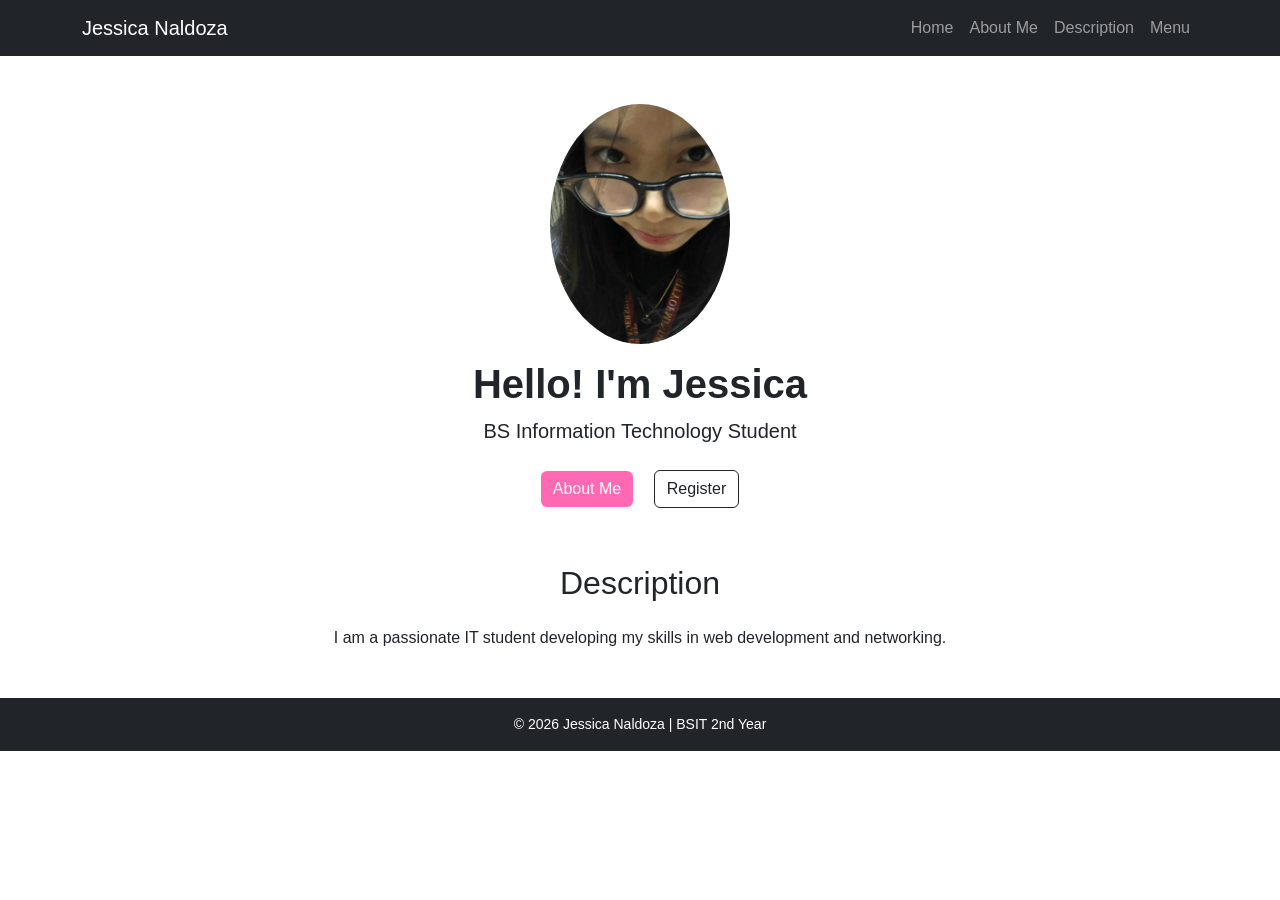
<file: index.html>
<!DOCTYPE html>
<html lang="en">
<head>
    <meta charset="UTF-8">
    <title>Jessica Naldoza | Home</title>
    <meta name="viewport" content="width=device-width, initial-scale=1">

    <!-- Bootstrap CDN -->
    <link href="https://cdn.jsdelivr.net/npm/bootstrap@5.3.2/dist/css/bootstrap.min.css" rel="stylesheet">
    
    <link rel="stylesheet" href="style.css">
</head>
<body>

<!-- Bootstrap Navbar -->
<nav class="navbar navbar-expand-lg navbar-dark bg-dark">
  <div class="container">
    <a class="navbar-brand" href="index.html">Jessica Naldoza</a>
    
    <button class="navbar-toggler" type="button" data-bs-toggle="collapse" data-bs-target="#navbarNav">
      <span class="navbar-toggler-icon"></span>
    </button>

    <div class="collapse navbar-collapse" id="navbarNav">
      <ul class="navbar-nav ms-auto">
        <li class="nav-item">
          <a class="nav-link" href="index.html">Home</a>
        </li>
        <li class="nav-item">
          <a class="nav-link" href="about.html">About Me</a>
        </li>
        <li class="nav-item">
          <a class="nav-link" href="#description">Description</a>
        </li>
        <li class="nav-item">
          <a class="nav-link" href="register.html">Menu</a>
        </li>
      </ul>
    </div>
  </div>
</nav>

<!-- Hero Section -->
<section class="container text-center mt-5">
    <img src="JesPic1.jpg" class="rounded-circle mb-3" width="180">
    <h1 class="fw-bold">Hello! I'm Jessica</h1>
    <p class="lead">BS Information Technology Student</p>

    <a href="about.html" class="btn btn-primary m-2">About Me</a>
    <a href="register.html" class="btn btn-outline-dark m-2">Register</a>
</section>

<!-- Description Section -->
<section id="description" class="container mt-5">
    <h2 class="text-center mb-4">Description</h2>
    <p class="text-center">
        I am a passionate IT student developing my skills in web development and networking.
    </p>
</section>

<footer class="bg-dark text-white text-center p-3 mt-5">
    &copy; 2026 Jessica Naldoza | BSIT 2nd Year
</footer>

<script src="https://cdn.jsdelivr.net/npm/bootstrap@5.3.2/dist/js/bootstrap.bundle.min.js"></script>
</body>
</html>
</file>
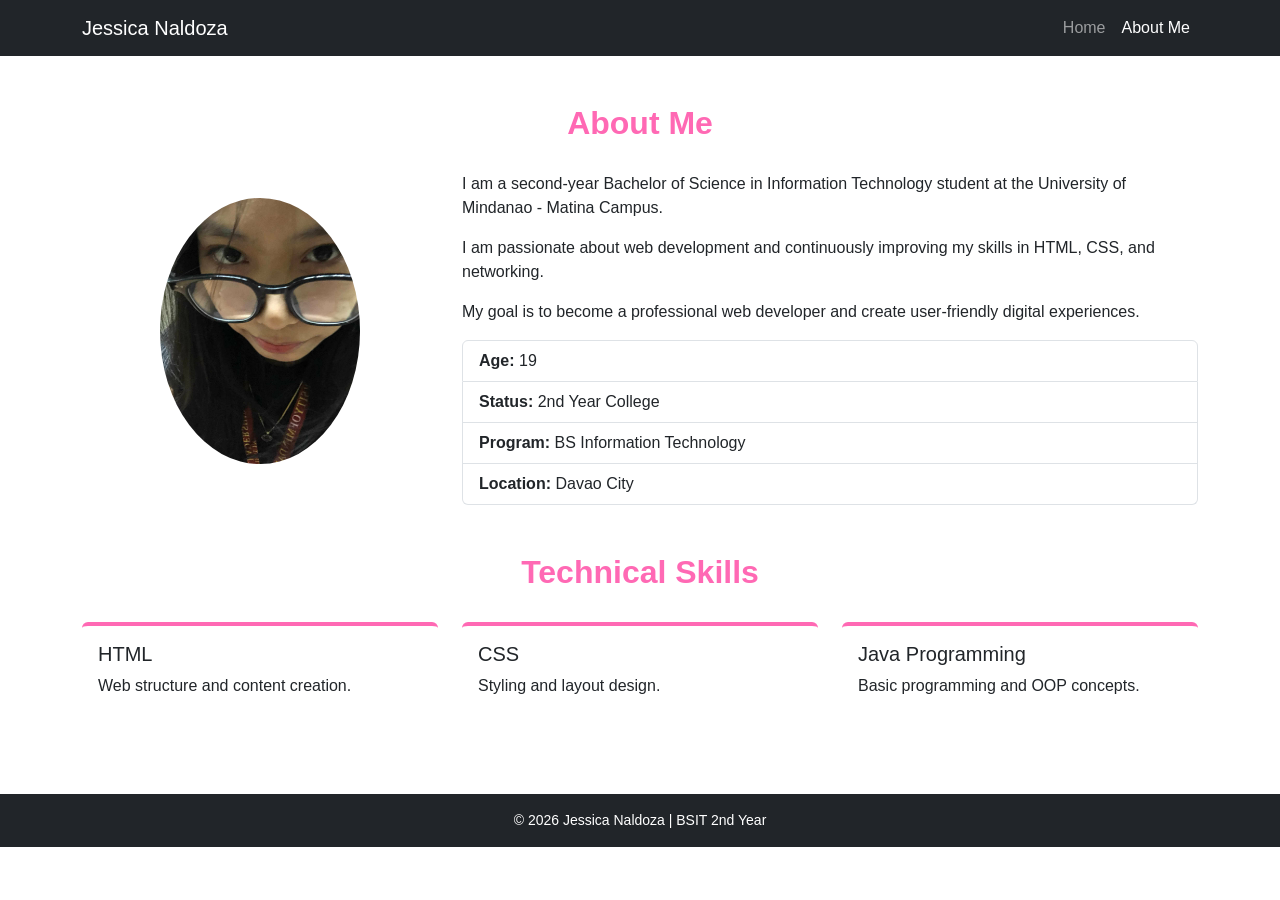
<file: about.html>
<!DOCTYPE html>
<html lang="en">
<head>
    <meta charset="UTF-8">
    <title>About Me - Jessica Naldoza</title>
    <meta name="viewport" content="width=device-width, initial-scale=1">

    <!-- Bootstrap CDN -->
    <link href="https://cdn.jsdelivr.net/npm/bootstrap@5.3.2/dist/css/bootstrap.min.css" rel="stylesheet">
    <link rel="stylesheet" href="style.css">
</head>
<body>

<!-- Navbar -->
<nav class="navbar navbar-expand-lg navbar-dark bg-dark">
  <div class="container">
    <a class="navbar-brand" href="index.html">Jessica Naldoza</a>

    <button class="navbar-toggler" type="button" data-bs-toggle="collapse" data-bs-target="#navbarNav">
      <span class="navbar-toggler-icon"></span>
    </button>

    <div class="collapse navbar-collapse" id="navbarNav">
      <ul class="navbar-nav ms-auto">
        <li class="nav-item">
          <a class="nav-link" href="index.html">Home</a>
        </li>
        <li class="nav-item">
          <a class="nav-link active" href="about.html">About Me</a>
        </li>
      </ul>
    </div>
  </div>
</nav>

<!-- About Section -->
<section class="container mt-5">
    <h2 class="text-center section-title">About Me</h2>

    <div class="row align-items-center">
        <div class="col-md-4 text-center">
            <img src="JesPic1.jpg" class="rounded-circle img-fluid mb-3" width="200">
        </div>
        <div class="col-md-8">
            <p>
                I am a second-year Bachelor of Science in Information Technology student 
                at the University of Mindanao - Matina Campus.
            </p>
            <p>
                I am passionate about web development and continuously improving my 
                skills in HTML, CSS, and networking.
            </p>
            <p>
                My goal is to become a professional web developer and create 
                user-friendly digital experiences.
            </p>

            <ul class="list-group mt-3">
                <li class="list-group-item"><strong>Age:</strong> 19</li>
                <li class="list-group-item"><strong>Status:</strong> 2nd Year College</li>
                <li class="list-group-item"><strong>Program:</strong> BS Information Technology</li>
                <li class="list-group-item"><strong>Location:</strong> Davao City</li>
            </ul>
        </div>
    </div>
</section>

<!-- Skills Section -->
<section class="container mt-5">
    <h2 class="text-center section-title">Technical Skills</h2>

    <div class="row">
        <div class="col-md-4 mb-3">
            <div class="card custom-card p-3">
                <h5>HTML</h5>
                <p>Web structure and content creation.</p>
            </div>
        </div>

        <div class="col-md-4 mb-3">
            <div class="card custom-card p-3">
                <h5>CSS</h5>
                <p>Styling and layout design.</p>
            </div>
        </div>

        <div class="col-md-4 mb-3">
            <div class="card custom-card p-3">
                <h5>Java Programming</h5>
                <p>Basic programming and OOP concepts.</p>
            </div>
        </div>
    </div>
</section>

<!-- Footer -->
<footer class="bg-dark text-white text-center p-3 mt-5">
    &copy; 2026 Jessica Naldoza | BSIT 2nd Year
</footer>

<script src="https://cdn.jsdelivr.net/npm/bootstrap@5.3.2/dist/js/bootstrap.bundle.min.js"></script>
</body>
</html>
</file>
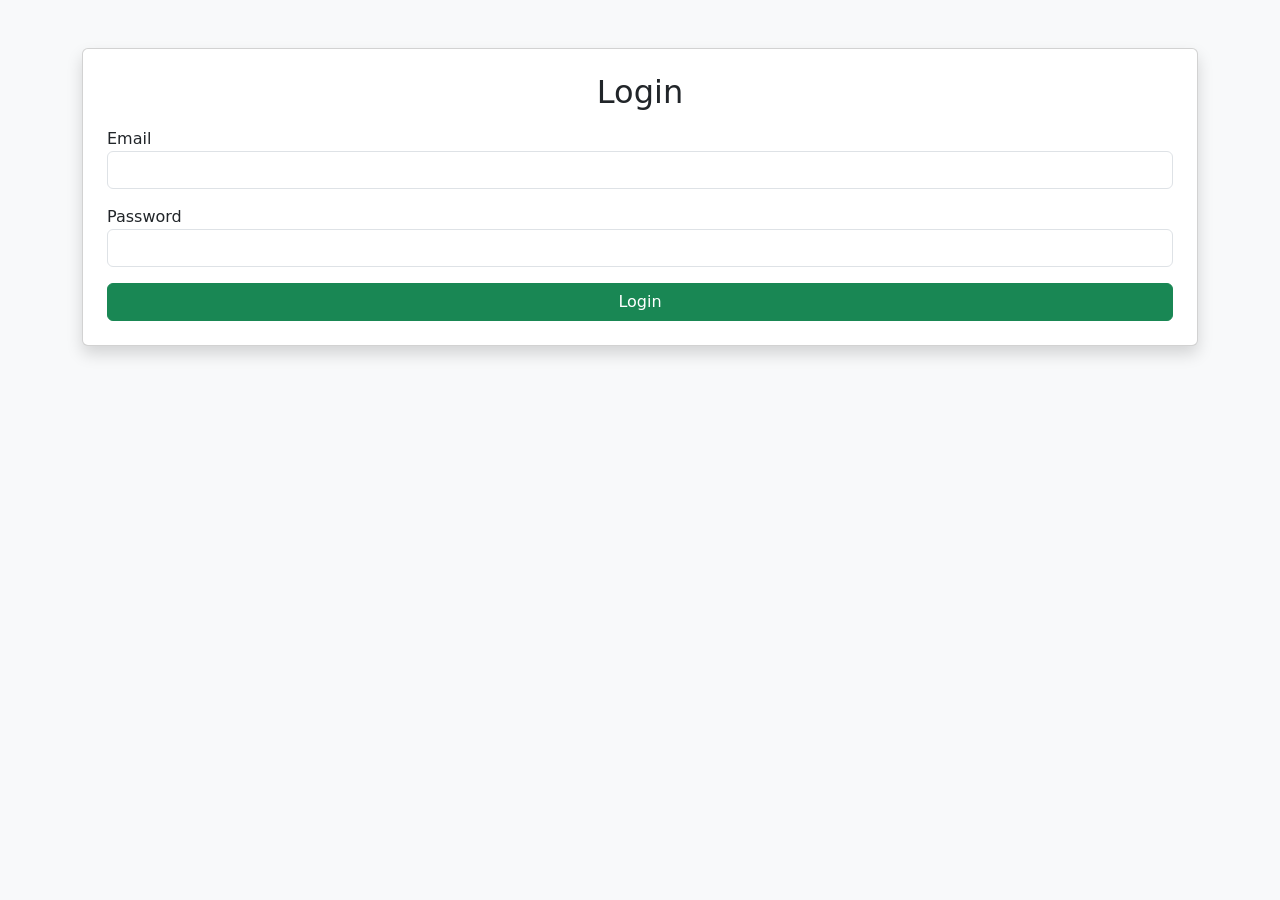
<file: login.html>
<!DOCTYPE html>
<html>
<head>
<title>Login</title>
<link href="https://cdn.jsdelivr.net/npm/bootstrap@5.3.2/dist/css/bootstrap.min.css" rel="stylesheet">
</head>
<body class="bg-light">

<div class="container mt-5">
    <div class="card p-4 shadow">
        <h2 class="text-center mb-3">Login</h2>

        <form action="index.html">
            <div class="mb-3">
                <label>Email</label>
                <input type="email" class="form-control" required>
            </div>

            <div class="mb-3">
                <label>Password</label>
                <input type="password" class="form-control" required>
            </div>

            <button type="submit" class="btn btn-success w-100">
                Login
            </button>
        </form>
    </div>
</div>

</body>
</html>
</file>
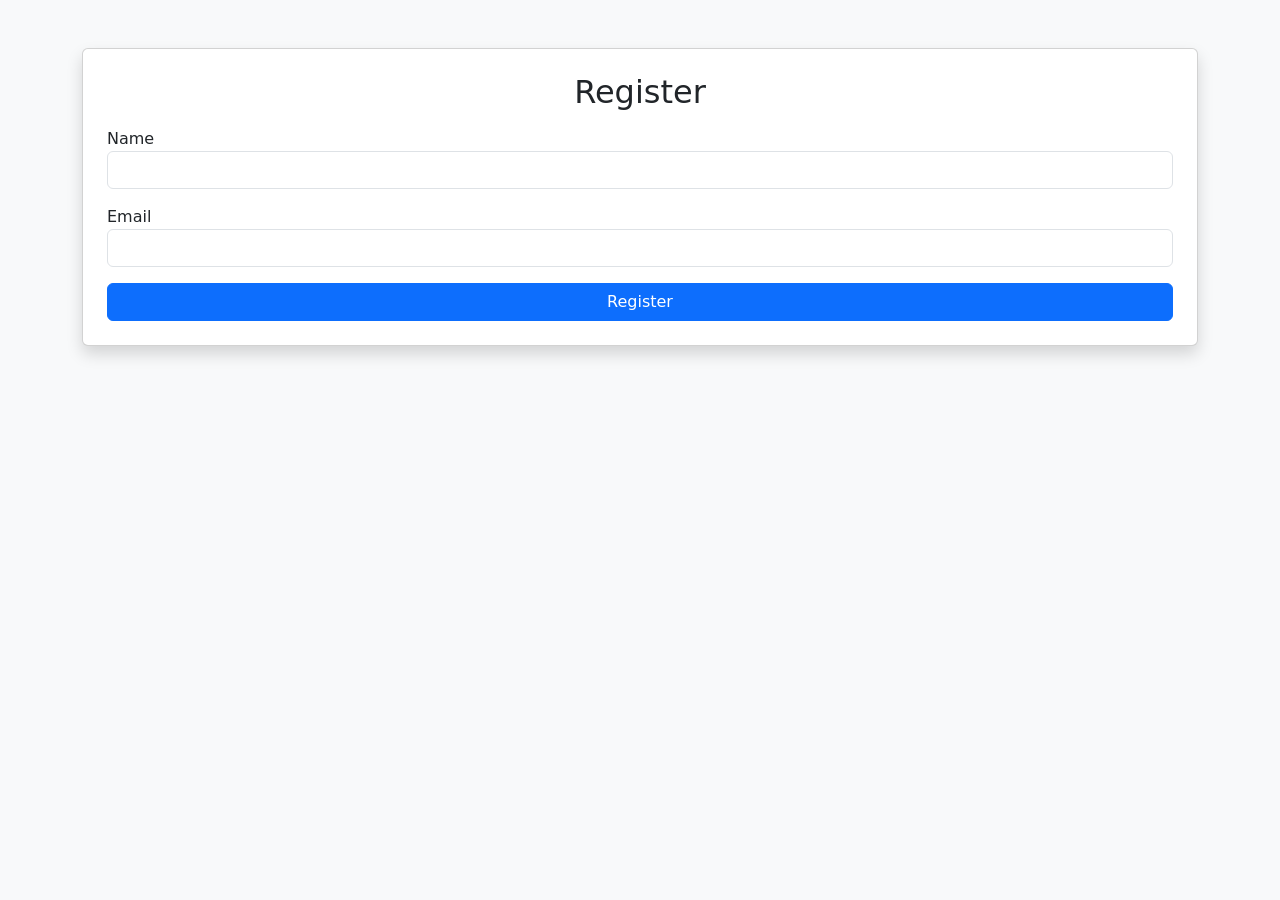
<file: register.html>
<!DOCTYPE html>
<html>
<head>
<title>Register</title>
<link href="https://cdn.jsdelivr.net/npm/bootstrap@5.3.2/dist/css/bootstrap.min.css" rel="stylesheet">
</head>
<body class="bg-light">

<div class="container mt-5">
    <div class="card p-4 shadow">
        <h2 class="text-center mb-3">Register</h2>
        
        <form action="login.html">
            <div class="mb-3">
                <label>Name</label>
                <input type="text" class="form-control" required>
            </div>

            <div class="mb-3">
                <label>Email</label>
                <input type="email" class="form-control" required>
            </div>

            <button type="submit" class="btn btn-primary w-100">
                Register
            </button>
        </form>
    </div>
</div>

</body>
</html>
</file>
<file: style.css>
body {
    font-family: 'Segoe UI', Tahoma, Geneva, Verdana, sans-serif;
}

/* Hero Section */
.hero-section {
    padding: 80px 0;
    background: linear-gradient(135deg, #fff5f7, #f8f9ff);
}

.hero-section img {
    border: 5px solid #ff69b4;
    box-shadow: 0 10px 25px rgba(255, 105, 180, 0.2);
}

/* Section Titles */
.section-title {
    color: #ff69b4;
    font-weight: bold;
    margin-bottom: 30px;
}

/* Cards */
.custom-card {
    border: none;
    border-top: 4px solid #ff69b4;
    transition: 0.3s;
}

.custom-card:hover {
    transform: translateY(-5px);
    box-shadow: 0 8px 15px rgba(255, 105, 180, 0.2);
}

/* Footer */
footer {
    font-size: 14px;
}

/* Buttons */
.btn-primary {
    background-color: #ff69b4;
    border: none;
}

.btn-primary:hover {
    background-color: #ff4da6;
}

.btn-outline-dark:hover {
    background-color: #ff69b4;
    border-color: #ff69b4;
}
</file>
